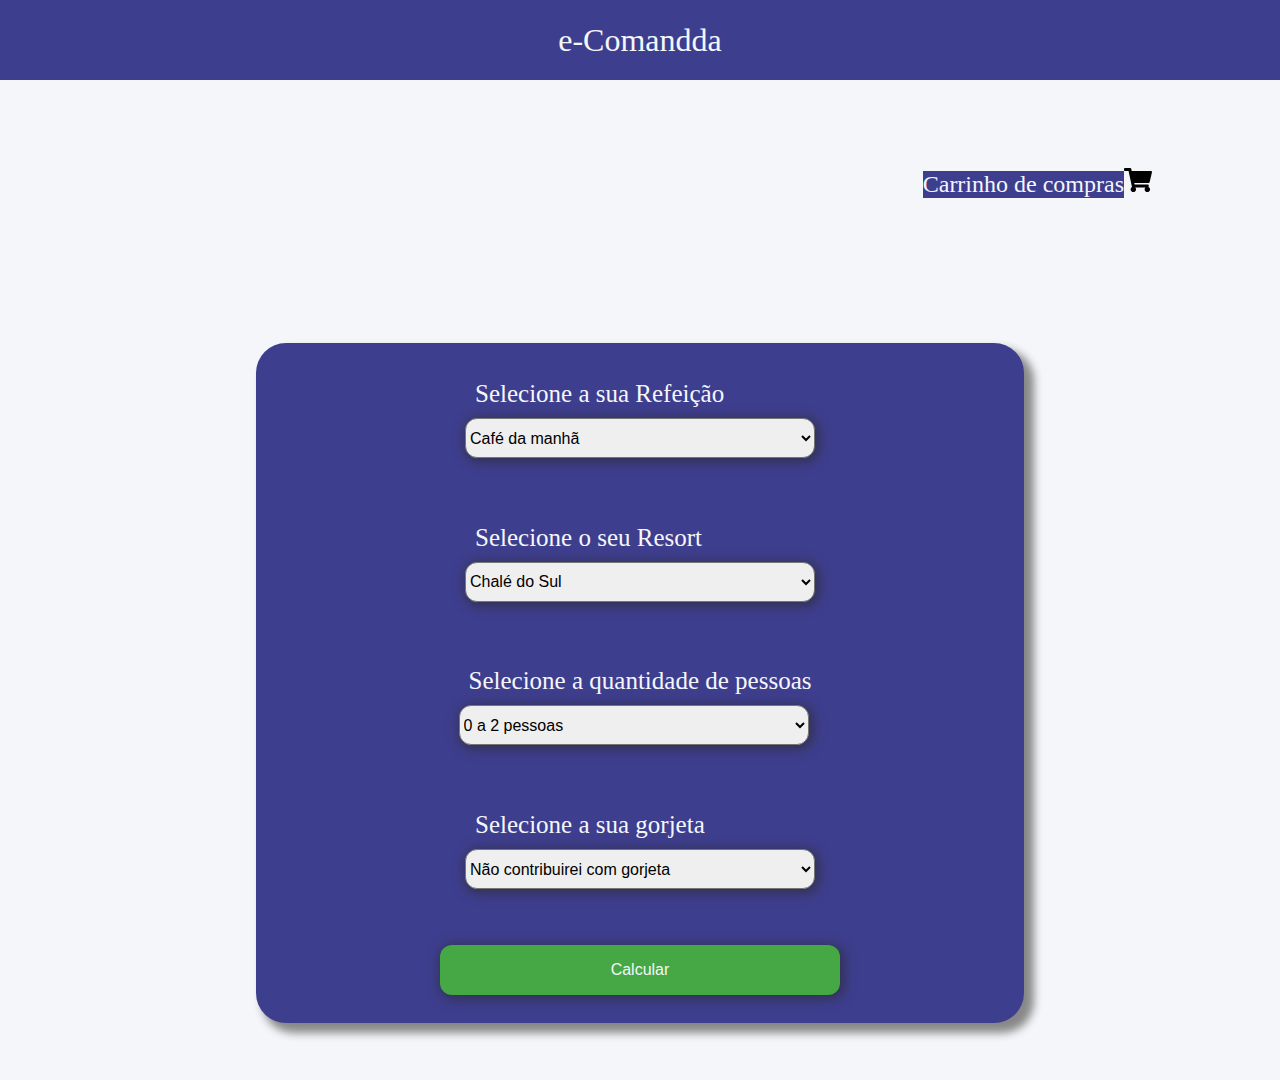
<file: index.html>
<!DOCTYPE html>
<html lang="pt-br">
<head>
    <meta charset="UTF-8">
    <meta name="viewport" content="width=device-width, initial-scale=1.0">
    <title>e-Comandda</title>
    <link rel="stylesheet" href="style/style.css">
</head>
<body>
    <header>
        <h1>
            e-Comandda
        </h1>
    </header>

    <main>

        <div id="carrinhoCompras">

            <h4>
                Carrinho de compras
            </h4>

            <img  id="imagemCompras" src="img/shopping-cart-solid.svg" alt="" width="28">

            <div id="resultadoCompra">

            </div>
        </div>

        <section id="form" >

            <section id="refeicao" >
                <h3 class="titulo_select" >
                    Selecione a sua Refeição
                </h3>
                <select name="select_refeicao" id="select_refeicao"> 
                    <option value="ref_1"> Café da manhã </option>
                    <option value="ref_2"> Almoço </option>
                    <option value="ref_3"> Jantar </option>
                </select>
            </section>

            <section id="resort" >
                <h3 class="titulo_select" >
                    Selecione o seu Resort
                </h3>
                <select name="select_resort" id="select_resort">
                    <option value="res_1"> Chalé do Sul </option>
                    <option value="res_2"> Casa de Praia </option>
                    <option value="res_3"> Casa de Campo </option>
                </select>
            </section>

            <section id="familia" >
                <h3 class="titulo_select" >
                    Selecione a quantidade de pessoas
                </h3>
                <select name="select_familia" id="select_familia">
                    <option value="fam_1"> 0 a 2 pessoas </option>
                    <option value="fam_2"> 2 a 5 pessoas </option>
                    <option value="fam_3"> até 7 pessoas </option>
                </select>
            </section>

            <section id="gorjeta" >
                <h3 class="titulo_select" >
                    Selecione a sua gorjeta
                </h3>
                <select name="select_gorjeta" id="select_gorjeta">
                    <option value="n_gorj"> Não contribuirei com gorjeta </option>
                    <option value="gorj_1"> 5% de gorjeta </option>
                    <option value="gorj_2"> 10% de gorjeta </option>
                    <option value="gorj_3"> 15% de gorjeta </option>
                </select>
            </section>

            <button id="btnComprar" onclick="comprar()">
                Calcular 
            </button>

        </section>


    </main>


    <div id="modal" class="modal_container" >

        <div class="modal_conteudo" id="modal_conteudo" >

            <button class="modal_fechar" onclick="fecharModal()"> X </button>

            <h2 class="titulo_modal">
                E-comandda 
            </h2>

            <div id="textoPadrao">
                Relatório de compras 
            </div>

            <div class="texto_modal">
                <div id="textoPadrao">
                    Refeição 
                 </div>
     

                 <div id="nomeRefeicao">
                </div>


                 <div id="textoRefeicao">
                 </div>
            </div>


            <div class="texto_modal">
                <div id="textoPadrao">
                    Resort 
                </div>

                <div id="nomeResort">
                </div>

                <div id="textoResort">
                </div>
            </div>  

            <div class="texto_modal">
                <div id="textoPadrao">
                    Tamanho da família
                </div>

                <div id="nomeFamilia">
                </div>

                <div id="textoFamilia">
                </div>
            </div>


            <div class="texto_modal">
                <div id="textoPadrao">
                    Porcentagem Garçom
                </div>

                <div id="nomeGorjeta">
                </div>

                <div id="textoGorjeta">
                </div>
            </div>  


            <div class="texto_modal">
                <div id="textoPadrao">
                    Total da comanda
                </div>

                <div id="nomeTotal">
                </div>

                <div id="textoTotal">
                </div>
            </div>

          
            <div class="botao_modal">
                <button id="btnFinalizar" onclick="finalizarCompra()" >
                    <a href="pages/relatorio.html"> Finalizar compra </a>
                    
                </button>

                <button id="btnPDF" onclick="criaPDF()" >
                    Baixar PDF
                </button>
            </div>

            

        </div>
    </div>



    <script src="js/script.js"></script>


</body>
</html>
</file>
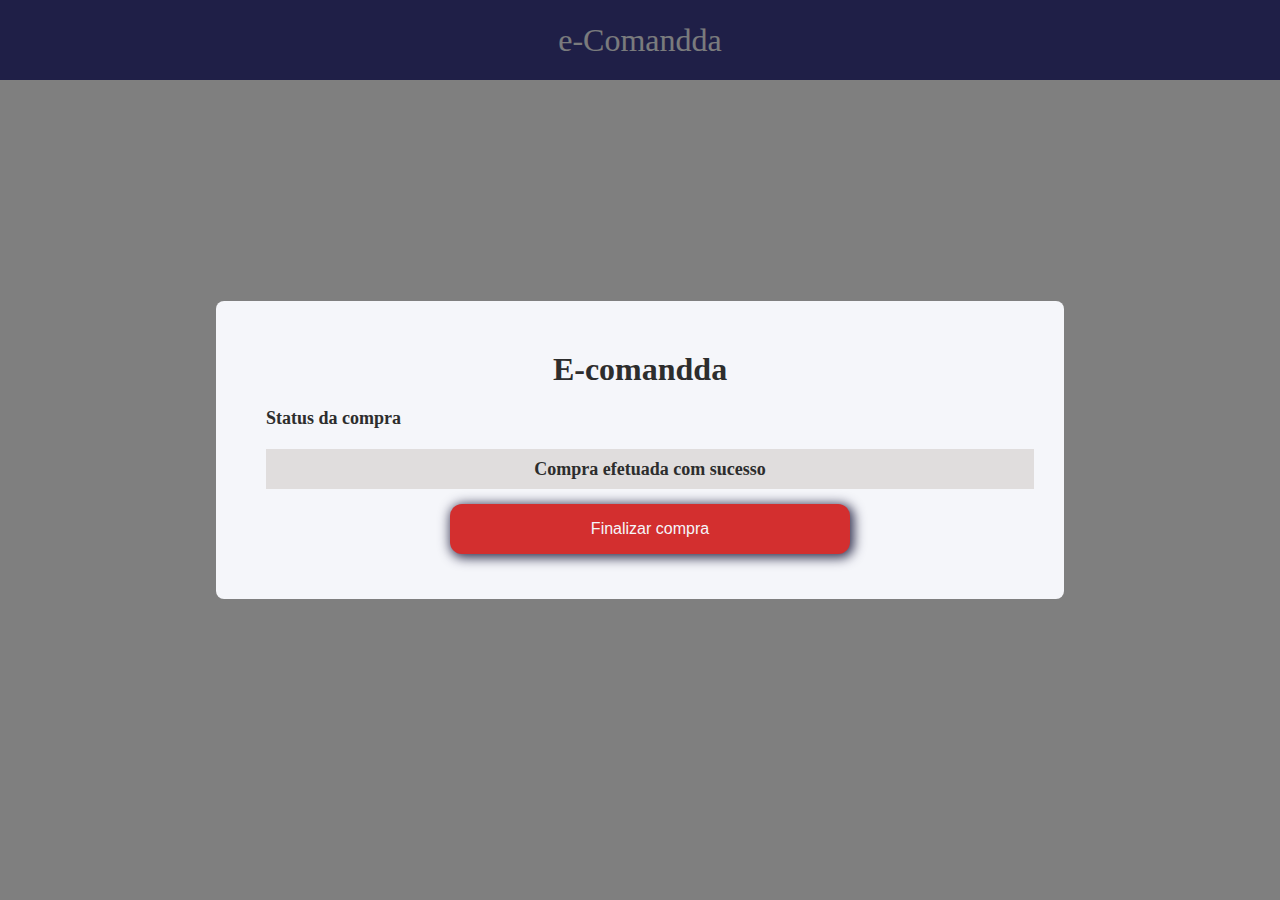
<file: pages/relatorio.html>
<!DOCTYPE html>
<html lang="pt-br">
<head>
    <meta charset="UTF-8">
    <meta name="viewport" content="width=device-width, initial-scale=1.0">
    <title>e-Comandda</title>
    <link rel="stylesheet" href="../style/style.css">
</head>
<body>
    <header>
        <h1>
            e-Comandda
        </h1>
    </header>

    <div id="relatorio" class="relatorio_container" >

        <div class="relatorio_conteudo" id="relatorio_conteudo" >

            <h2 class="titulo_modal">
                E-comandda 
            </h2>

            <div id="textoPadrao">
                Status da compra 
            </div>


            <div class="texto_modal">
                <div id="textoPadrao">
                    Compra efetuada com sucesso 
                </div>
                <!-- <div id="textoTotal">
                </div> -->
            </div>  

            
            <div class="botao_modal">
                
                <button id="btnVoltar" onclick="voltarPagina()" >
                    <a href="../index.html"> Finalizar compra </a>
                </button>
            </div>

            

        </div>
    </div>

    <script src="../js/script.js"></script>

</body>
</html>
</file>
<file: style/style.css>
* {
    padding: 0;
    margin: 0;
}

a{
    text-decoration:  none;
    color: #f5f6fa;
    font-size: medium;
    font-weight: 500;
}

header {
    width: 100vw;
    height: 80px;
    background-color: #3E3E8E;
    display: flex;
    justify-content: center;
    align-items: center;
}

header h1 {
    color: #f5f6fa;
    font-size: xx-large;
    font-weight: 400;
}

main {
    background-color: #f5f6fa;
    display: flex;
    justify-content: space-around;
    align-items: center;
    width: 100%;
    height: 1000px;
    flex-direction: column;
}

#carrinhoCompras {
    width: 80%;
    height: 60px;
    display: flex;
    align-items: baseline;
    margin-top: 30px;
    justify-content: flex-end;

}

#carrinhoCompras h4 {
    color: #f5f6fa;
    font-size: x-large;
    font-weight: 400;
    background-color: #3E3E8E;
}

#resultadoCompra {
    color: #2d2d2d;
    font-size: xx-large;
    font-weight: bolder;
    
}

#form{
    background-color: #3E3E8E;
    display: flex;
    justify-content: space-around;
    align-items: center;
    width: 60%;
    height: 680px;
    flex-direction: column;
    border-radius: 30px;
    box-shadow: 8px 8px 8px 2px #888888;
}

#form section select {
    width: 350px;
    height: 40px;
    border-radius: 12px;
    box-shadow: 2px 2px 12px 2px #323250;
    display: flex;
    justify-content: center;
    font-size: medium;
    font-weight: 500;
}

.titulo_select { 
    color: #f5f6fa;
    font-size: 25px;
    font-weight: 500;
    margin: 10px;

}

#btnComprar {
    width: 400px;
    height: 50px;
    border-radius: 12px;
    border: none;
    box-shadow: 2px 2px 12px 2px #323250;
    display: flex;
    justify-content: center;
    align-items: center;
    background-color: rgb(69, 168, 69);
    color: #f5f6fa;
    font-size: medium;
    font-weight: 500;
}

#btnComprar:hover {
    color: #2d2d2d;
    background-color: rgb(71, 209, 71);
    font-size: medium;
    font-weight: 600;
}


#textoPadrao {
    color: #2d2d2d;
    font-size: large;
    font-weight: 900;
    margin: 10px; 
}

#textoRefeicao {
    color: #2d2d2d;
    font-size: large;
    font-weight: 900;
    margin: 10px; 
}

#textoResort {
    color: #2d2d2d;
    font-size: large;
    font-weight: 900;
    margin: 10px; 
}

#textoFamilia {
    color: #2d2d2d;
    font-size: large;
    font-weight: 900;
    margin: 10px; 
}

#textoGorjeta {
    color: #2d2d2d;
    font-size: large;
    font-weight: 900;
    margin: 10px; 
}

#textoTotal {
    color: #2d2d2d;
    font-size: large;
    font-weight: 900;
    margin: 10px; 
}

#btnPDF {
    width: 400px;
    height: 50px;
    border-radius: 12px;
    border: none;
    box-shadow: 2px 2px 12px 2px #323250;
    display: flex;
    justify-content: center;
    align-items: center;
    background-color: rgb(57, 54, 247);
    color: #f5f6fa;
    font-size: medium;
    font-weight: 500;
}

#btnPDF:hover {
    color: #f5f6fa;
    background-color: rgb(27, 23, 247);
    font-size: medium;
    font-weight: 600;
}

#btnFinalizar {
    width: 400px;
    height: 50px;
    border-radius: 12px;
    border: none;
    box-shadow: 2px 2px 12px 2px #323250;
    display: flex;
    justify-content: center;
    align-items: center;
    background-color: rgb(69, 168, 69);
    color: #f5f6fa;
    font-size: medium;
    font-weight: 500;
}

#btnFinalizar:hover {
    color: #2d2d2d;
    background-color: rgb(71, 209, 71);
    font-size: medium;
    font-weight: 600;
}


/* =============== modal ============== */

.modal_container {
    width: 100vw;
    height: 100vh;
    background-color: rgba(0, 0, 0, .5);
    position: fixed;
    top: 0;
    left: 0;
    z-index: 100;
    display: none;
    justify-content: center;
    align-items: center;
}

.modal_container.mostrar{
    display: flex;
}

.modal_conteudo {
    background-color: #f5f6fa;
    width: 60%;
    min-width: 280px;
    padding: 40px;
    border: none;
    border-radius: 8px;
    position: relative;
    display: flex;
    justify-content: space-around;
    flex-direction: column;
}

.titulo_modal { 
    color: #2d2d2d;
    font-size: xx-large;
    font-weight: bolder;
    margin: 10px;
    display: flex;
    justify-content: center;
}

.texto_modal { 
    color: #2d2d2d;
    font-weight: bolder;
    margin: 10px;
    display: flex;
    justify-content: space-around;
    align-items: center;
    width: 100%;
    min-width: 280px;
    height: 40px;
    background-color: rgb(224, 221, 221);
}

.botao_modal {
    color: #2d2d2d;
    font-weight: bolder;
    margin: 10px;
    display: flex;
    justify-content: space-around;
    align-items: center;
    width: 100%;
    min-width: 280px;
    height: 40px;
}

.modal_fechar {
    position: absolute;
    top: 0;
    right: 0;
    width: 50px;
    height: 50px;
    border-radius: 50%;
    border: black;
    background-color: rgb(211, 47, 47);
    color: white;
    cursor: pointer;
    margin: 3px;
}


/* =========== compra finalizada =========== */

.relatorio_container {
    width: 100vw;
    height: 100vh;
    background-color: rgba(0, 0, 0, .5);
    position: fixed;
    top: 0;
    left: 0;
    z-index: 100;
    display: flex;
    justify-content: center;
    align-items: center;
}

.relatorio_conteudo {
    background-color: #f5f6fa;
    width: 60%;
    min-width: 280px;
    padding: 40px;
    border: none;
    border-radius: 8px;
    position: relative;
    display: flex;
    justify-content: space-around;
    flex-direction: column;
}

.titulo_modal { 
    color: #2d2d2d;
    font-size: xx-large;
    font-weight: bolder;
    margin: 10px;
    display: flex;
    justify-content: center;
}

.texto_modal { 
    color: #2d2d2d;
    font-weight: bolder;
    margin: 10px;
    display: flex;
    justify-content: space-around;
    align-items: center;
    width: 100%;
    min-width: 280px;
    height: 40px;
    background-color: rgb(224, 221, 221);
}

.botao_modal {
    color: #2d2d2d;
    font-weight: bolder;
    margin: 10px;
    display: flex;
    justify-content: space-around;
    align-items: center;
    width: 100%;
    min-width: 280px;
    height: 40px;
}

#btnVoltar {
    width: 400px;
    height: 50px;
    border-radius: 12px;
    border: none;
    box-shadow: 2px 2px 12px 2px #323250;
    display: flex;
    justify-content: center;
    align-items: center;
    background-color: rgb(211, 47, 47);
    color: #f5f6fa;
    font-size: medium;
    font-weight: 500;
}

#btnVoltar:hover {
    color: #f5f6fa;
    background-color: rgb(236, 51, 51);
    font-size: medium;
    font-weight: bolder;
}



@media screen and (max-width: 550px) {

    a{
        text-decoration:  none;
        color: #f5f6fa;
        font-size: medium;
        font-weight: 500;
    }

    #form {
        width: 95%;
    }

    #form section select {
        width: 85%;
        margin: 20px;
    }

    #btnComprar {
        width: 85%;
        margin: 20px;
    }
    
}


@media screen and (max-width: 380px) {

    a{
        text-decoration:  none;
        color: #f5f6fa;
        font-size: medium;
        font-weight: 500;
    }

    #form {
        width: 95%;
    }

    #form section select {
        width: 85%;
        margin: 20px;
    }

    #btnComprar {
        width: 85%;
        margin: 20px;
    }
    
}
</file>
